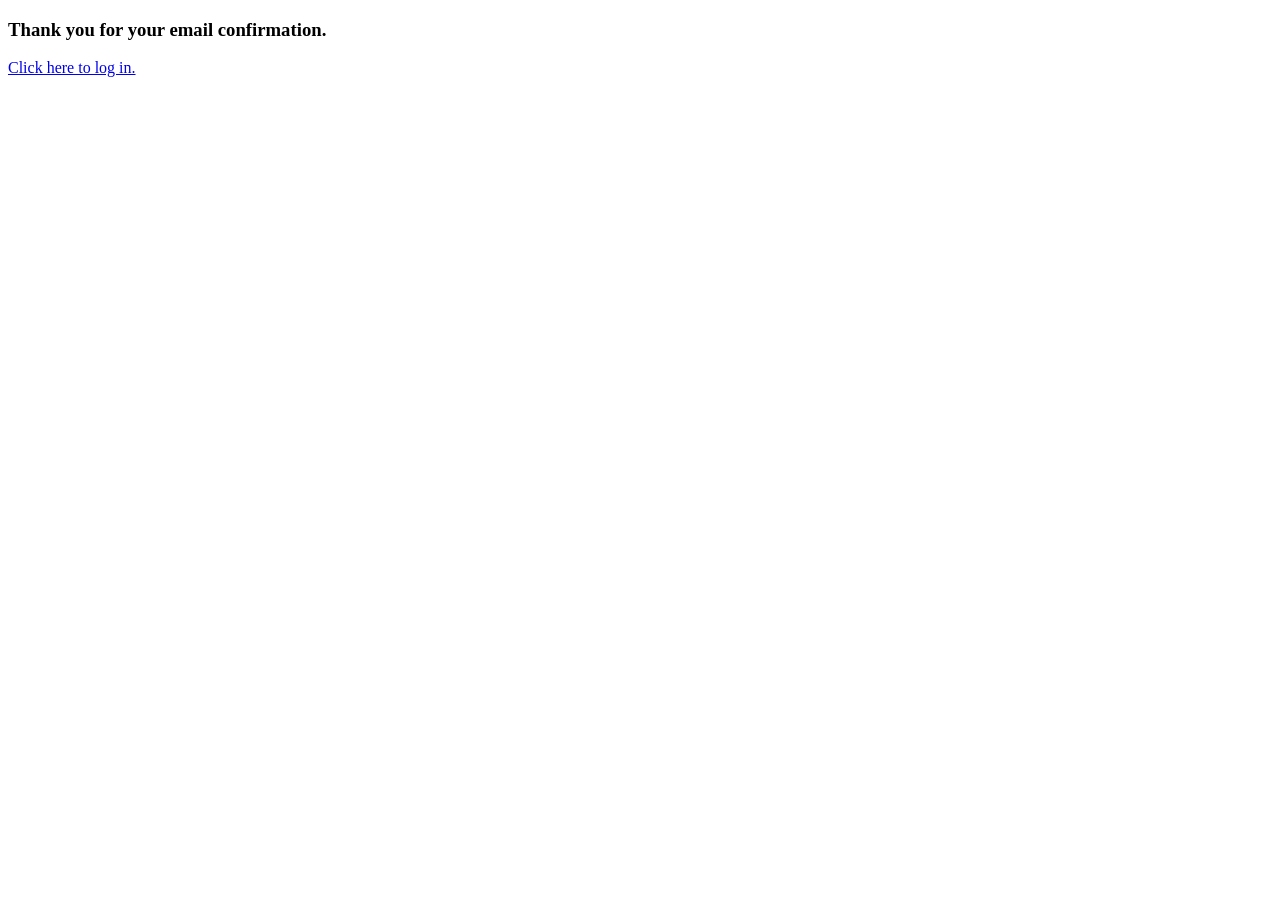
<file: EventApp/templates/user/accountActivate.html>
<!DOCTYPE html>
<html lang="en">
<head>
    <meta charset="UTF-8">
    <title></title>
</head>
<body>

<h3>Thank you for your email confirmation.</h3>
<a href="{% url 'user_login' %}">Click here to log in.</a>
</body>
</html>
</file>
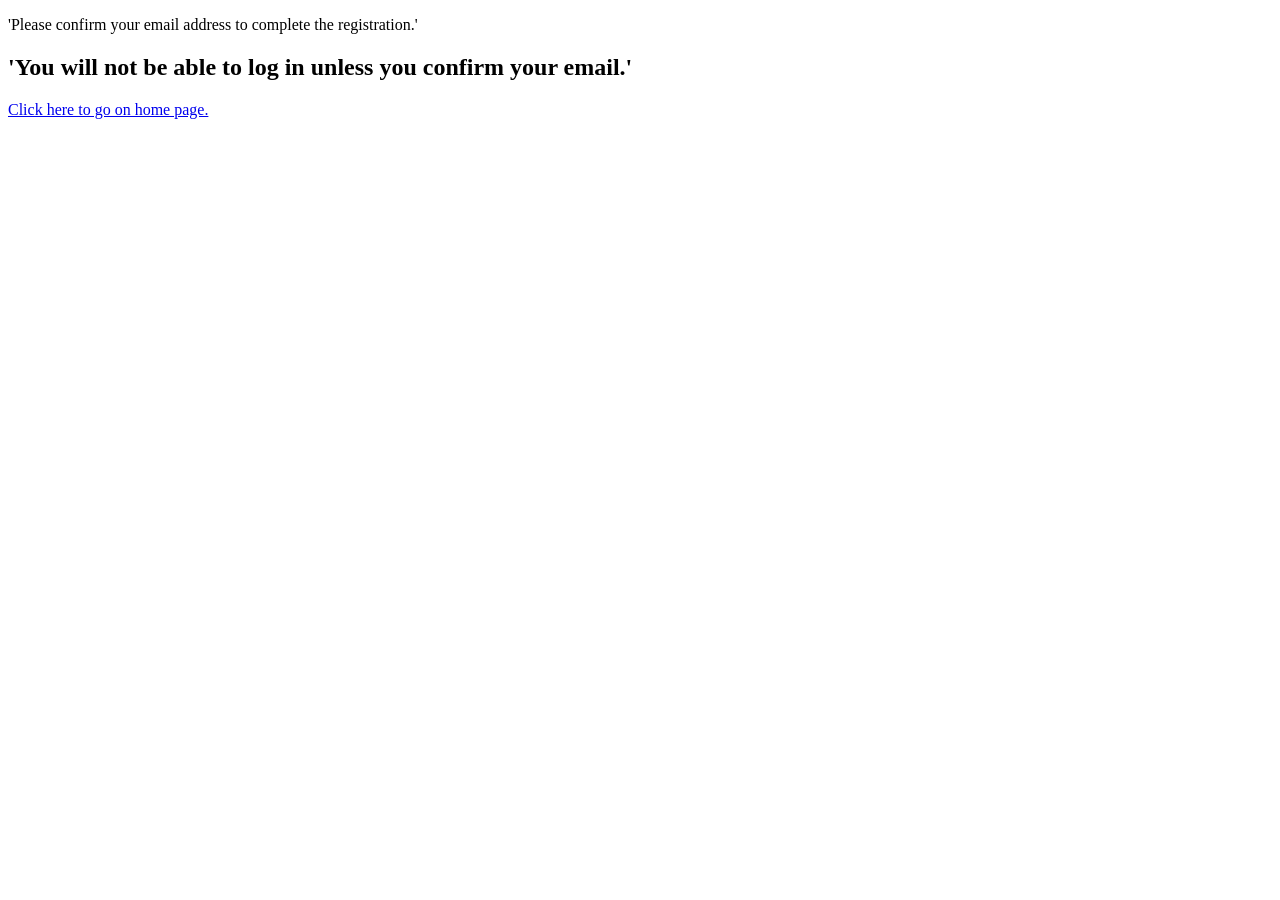
<file: EventApp/templates/user/AccountConfirm.html>
<!DOCTYPE html>
<html lang="en">
<head>
    <meta charset="UTF-8">
    <title>Title</title>
</head>
<body>
<p>'Please confirm your email address to complete the registration.'</p>
<p><h2>'You will not be able to log in unless you confirm your email.'</h2></p>

<a href="{% url 'home' %}">Click here to go on home page.</a>


</body>
</html>
</file>
